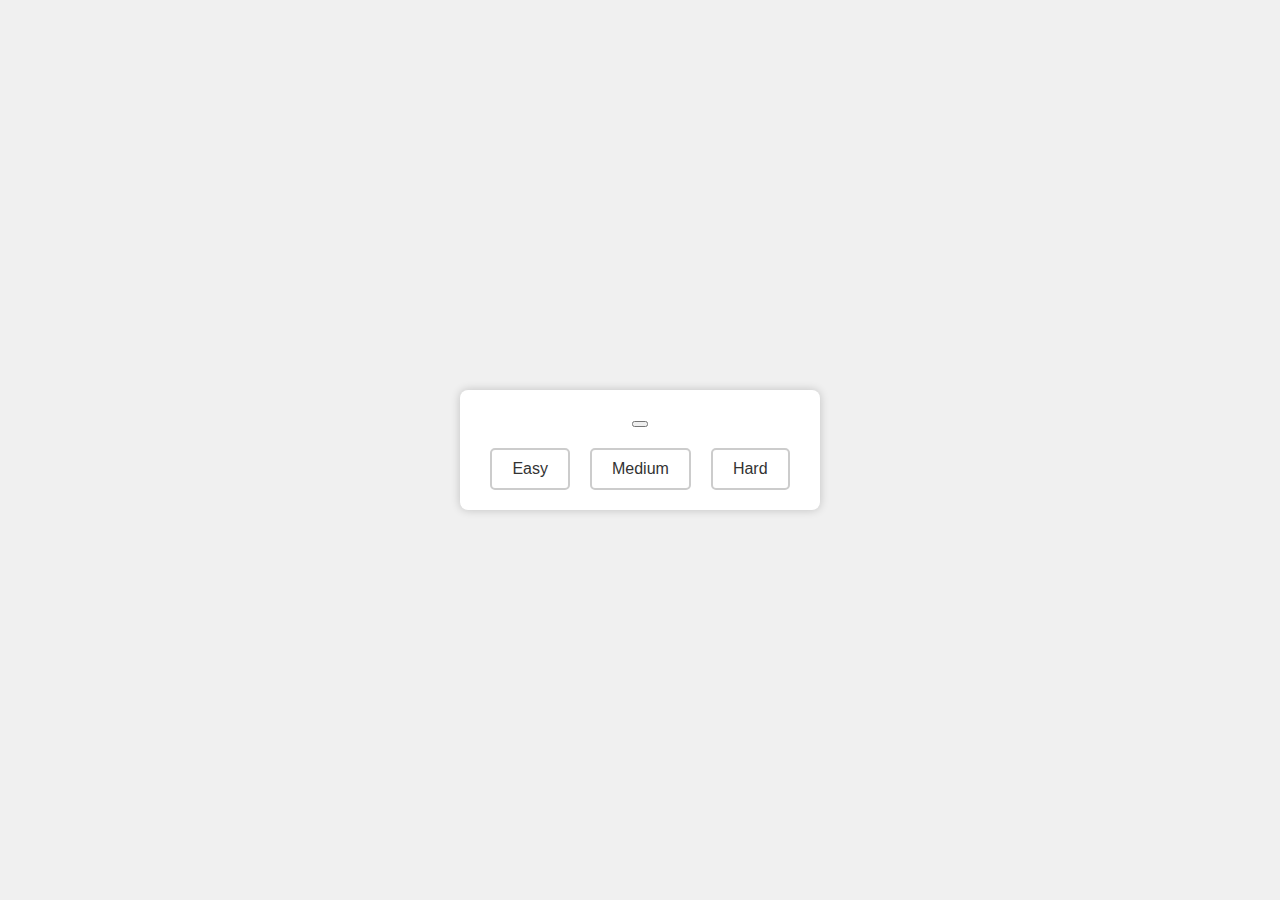
<file: index.html>
<!DOCTYPE html>
<html lang="en">
<head>
    <meta charset="UTF-8">
    <meta name="viewport" content="width=device-width, initial-scale=1.0">
    <title>Document</title>
    <link rel="stylesheet" href="style.css">
    <script defer src="./main.js"></script>
</head>
<body>
    <div id="quiz">
    <button id="submit"></button>
    <div id="results"></div>
    <div class="difficulty-buttons">
        <button class="difficulty-button" data-difficulty="easy">Easy</button>
        <button class="difficulty-button" data-difficulty="medium">Medium</button>
        <button class="difficulty-button" data-difficulty="hard">Hard</button>
    </div>
    </div>
</body>
</html>
</file>
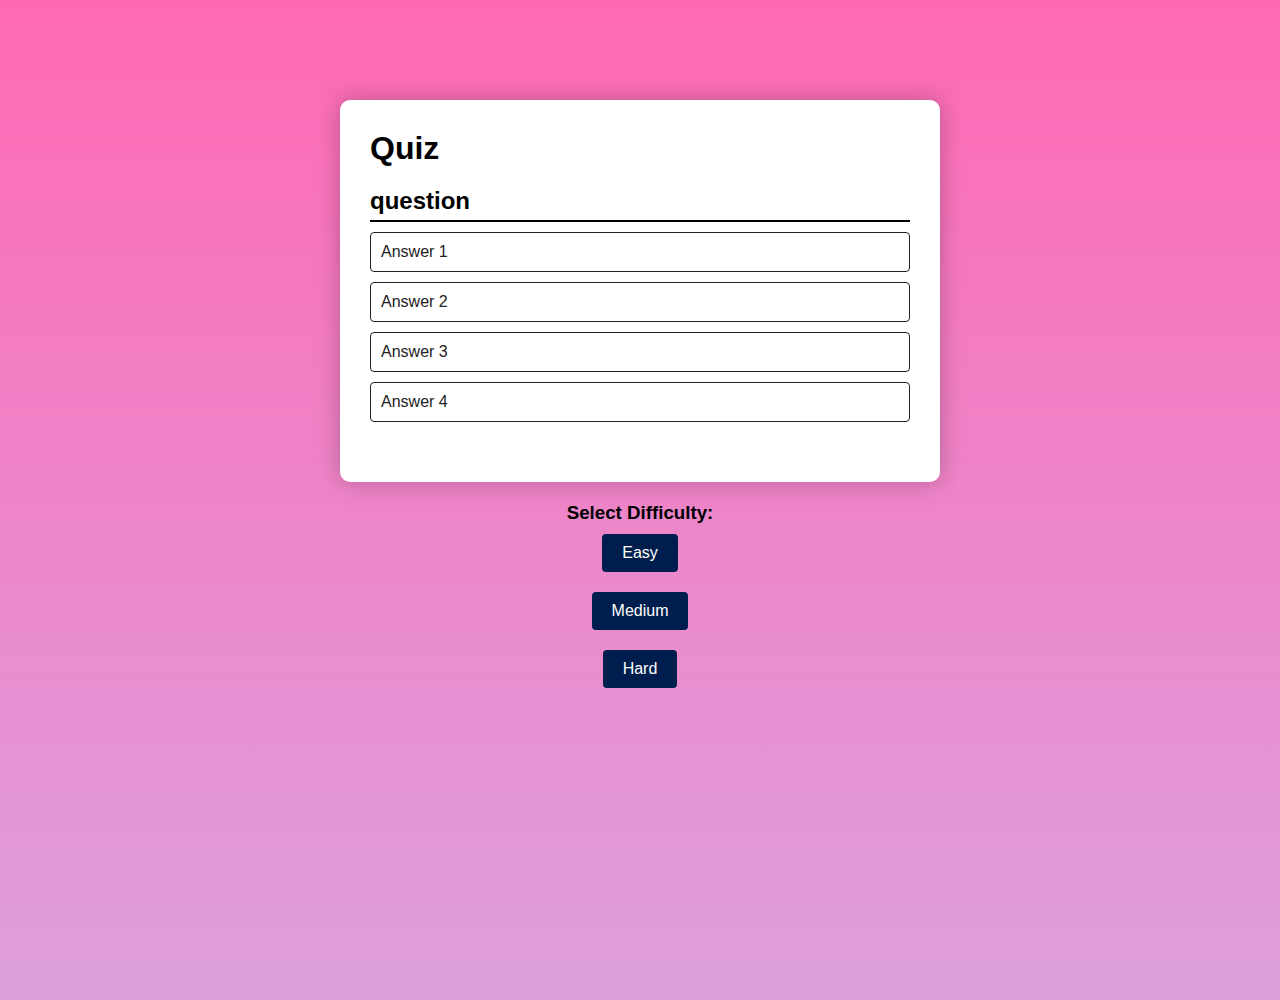
<file: Trivia/index.html>
<!DOCTYPE html>
<html lang="en">
<head>
    <meta charset="UTF-8">
    <meta name="viewport" content="width=device-width, initial-scale=1.0">
    <title>Document</title>
    <link rel="stylesheet" href="style.css">
    <script defer src="./main.js"></script>
</head>
<body>
    <div class="quiz-box">
        <h1>Quiz</h1>

        <div class="quiz">
            <h2 id="question">question</h2>
            <div id ="answer-buttons">
                <div class="btn">Answer 1</div>
                <div class="btn">Answer 2</div>
                <div class="btn">Answer 3</div>
                <div class="btn">Answer 4</div>
            </div>
        <button id="next-btn">next</button>
        </div>
    </div>
    <div id='button-holder' class="difficulty-selection">
        <h3>Select Difficulty:</h3>
        <!-- <button class="difficulty-btn" id="Easy">Easy</button>
        <button class="difficulty-btn" id="Medium">Medium</button>
        <button class="difficulty-btn" id="Hard">Hard</button> -->

        <div class="Easy"><button>Easy</button></div>
        <div class="Medium"><button>Medium</button></div>
        <div class="Hard"><button>Hard</button></div>
    </div>
</body>
</html>
</file>
<file: style.css>
body {
    font-family: Arial, sans-serif;
    background-color: #f0f0f0;
    margin: 0;
    padding: 0;
    display: flex;
    flex-direction: column;
    align-items: center;
    justify-content: center;
    height: 100vh;
}

/* Style the quiz container */
#quiz {
    background-color: #fff;
    padding: 20px;
    border-radius: 8px;
    box-shadow: 0 0 10px rgba(0, 0, 0, 0.2);
    text-align: center;
}

/* Style the question text */
#question {
    font-size: 18px;
    margin-bottom: 20px;
}

/* Style the options container */
#options-container {
    display: grid;
    grid-template-columns: repeat(2, 1fr);
    grid-gap: 10px;
    max-width: 400px;
    margin: 0 auto;
}

/* Style the answer options */
label {
    display: flex;
    align-items: center;
    padding: 10px;
    background-color: #f5f5f5;
    border: 1px solid #ddd;
    border-radius: 8px;
    cursor: pointer;
    transition: background-color 0.2s;
}

input[type="radio"] {
    display: none; /* Hide the radio buttons */
}

/* Style the answer options text */
label:hover {
    background-color: #e0e0e0;
}

/* Style the submit button */
#submit-answer {
    margin-top: 20px;
    padding: 10px 20px;
    background-color: #007bff;
    color: #fff;
    border: none;
    border-radius: 5px;
    cursor: pointer;
    font-size: 16px;
    transition: background-color 0.2s;
}

#submit-answer:hover {
    background-color: #0056b3;
}

/* Style the results container */
#results {
    font-size: 24px;
    margin-top: 20px;
}

/* Style the difficulty buttons container */
.difficulty-buttons {
    display: flex;
    justify-content: center;
    margin-top: 20px;
}

/* Style the difficulty buttons */
.difficulty-button {
    padding: 10px 20px;
    background-color: #007bff;
    color: #fff;
    border: none;
    border-radius: 5px;
    cursor: pointer;
    font-size: 16px;
    margin: 0 10px;
    transition: background-color 0.2s;
}

.difficulty-button.active {
    background-color: #0056b3;
}
/* Style for the active difficulty button */
.difficulty-button.active {
    background-color: #007bff; /* Change the background color to blue */
    color: #fff; /* Change the text color to white */
    border: 2px solid #007bff; /* Add a blue border */
    font-weight: bold; /* Make the text bold */
    cursor: pointer; /* Change the cursor to a pointer on hover */
}

/* Style for non-active difficulty buttons (optional) */
.difficulty-button {
    background-color: #fff; /* Default background color */
    color: #333; /* Default text color */
    border: 2px solid #ccc; /* Default border color */
    font-weight: normal; /* Default font weight */
    cursor: pointer; /* Change the cursor to a pointer on hover */
    transition: background-color 0.2s, color 0.2s, border-color 0.2s; /* Add smooth transitions */
}

/* Hover effect for non-active difficulty buttons (optional) */
.difficulty-button:not(.active):hover {
    background-color: #f5f5f5; /* Change background color on hover */
}
</file>
<file: Trivia/style.css>
*{
    margin: 0;
    padding: 0;
    font-family: 'Poppins', sans-serif;
    box-sizing: border-box;
}
body {
    background: linear-gradient(to top, #DDA0DD, #FF69B4);
    min-height: 100vh;
    width: 100%;
    
    margin: 0;
}
.quiz-box{
    background: #fff;
    width: 90%;
    max-width: 600px;
    margin: 100px auto 0;
    border-radius: 10px;
    padding: 30px;
    font-family: 'Lucida Sans', 'Lucida Sans Regular', 'Lucida Grande', 'Lucida Sans Unicode', Geneva, Verdana, sans-serif;
    box-shadow: 0 0 25px rgba(0, 0, 0, 0.25);

}
h1{
    font-family: 'Lucida Sans', 'Lucida Sans Regular', 'Lucida Grande', 'Lucida Sans Unicode', Geneva, Verdana, sans-serif;
}
.quiz{
    padding: 20px 0;
    font-family: 'Lucida Sans', 'Lucida Sans Regular', 'Lucida Grande', 'Lucida Sans Unicode', Geneva, Verdana, sans-serif;
}
#question{
    font-family: 'Lucida Sans', 'Lucida Sans Regular', 'Lucida Grande', 'Lucida Sans Unicode', Geneva, Verdana, sans-serif;
    border-bottom: 2px solid black;
    padding-bottom: 5px;
}
.btn:hover:not([disabled]){
    background: #222;
    color: #fff;
}
.btn:disabled{
    cursor: no-drop;
}
.btn{
    background: white;
    color: #222;
    font-weight: 500;
    width: 100%;
    border: 1px solid #222;
    border-radius: 4px;
    padding: 10px;
    margin: 10px 0;
    text-align: left;
    cursor: pointer;
    font-family: 'Lucida Sans', 'Lucida Sans Regular', 'Lucida Grande', 'Lucida Sans Unicode', Geneva, Verdana, sans-serif;
}

#next-btn{
    background: #001e4d;
    color: #fff;
    font-weight: 500;
    width: 150px;
    border: 0;
    padding: 10px;
    margin: 20px auto 0;
    border-radius: 4px;
    cursor: pointer;
    display: none;
}
.correct{
    background: #9aeabc;
}
.incorrect{
    background: #ff9393;
}
.difficulty-selection {
    text-align: center;
    margin-top: 20px;
}

.difficulty-selection button {
    background: #001e4d; /* Background color */
    color: #fff; /* Text color */
    font-weight: 500;
    font-size: 16px;
    border: 0;
    padding: 10px 20px; /* Adjust padding as needed */
    margin: 10px; /* Adjust margin as needed */
    border-radius: 4px; /* Rounded corners */
    cursor: pointer;
    transition: background-color 0.3s, color 0.3s; /* Smooth transition on hover */
}

.difficulty-selection button:hover {
    background: #ffaa00; /* Background color on hover */
    color: #001e4d; /* Text color on hover */
}
.Triviagame{
    display: flex;
    width: 100%;
    height: 100%;
    justify-content: center;
    text-align: center;
}
</file>
